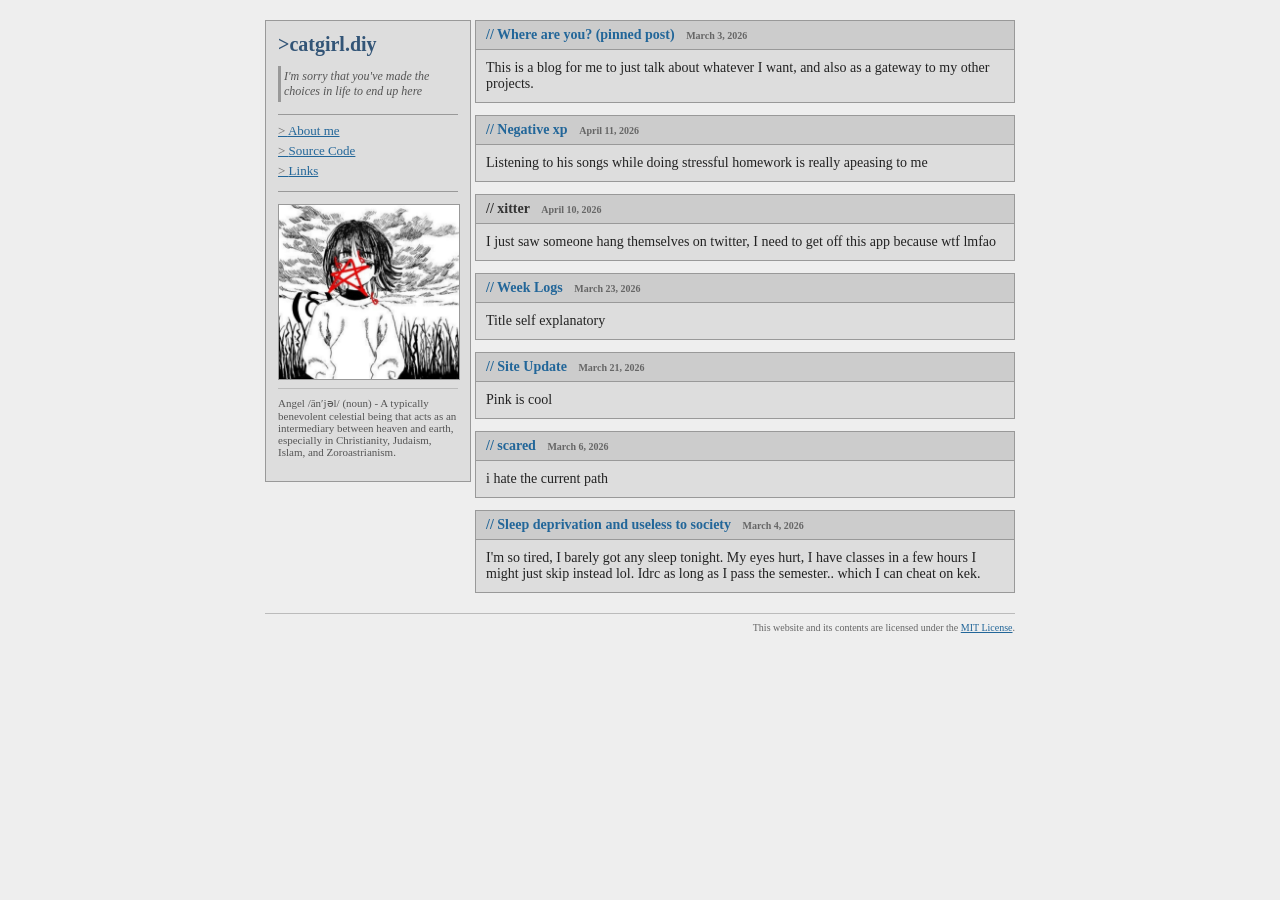
<file: index.html>
<!DOCTYPE html>
<html lang="en">

<head>
    <meta charset="UTF-8">
    <meta name="viewport" content="width=device-width, initial-scale=1.0">
    <title>catgirl.diy</title>
    <link rel="icon" type="image/jpeg" href="assets/tele.jpg">
    <link rel="stylesheet" href="style.css">
</head>

<body>
    <div class="container">

        <main class="content">

            <aside class="sidebar">

              <div class = "linkh">
                  <a href="https://catgirl.diy/">>catgirl.diy</a>
              </div>

                <div class="quote">I'm sorry that you've made the choices in life to end up here</div>

                <div class="links">
                    <a href="./about.html">About me</a>
                    <a href="https://github.com/disinteractive/catgirl.diy" target="_blank">Source Code</a>
                    <a href="./links.html">Links</a>
                </div>

                <img src="assets/666.jpg">

                <p>
                    Angel /ān′jəl/ (noun) - A typically benevolent celestial being that acts as an intermediary between
                    heaven and earth, especially in Christianity, Judaism, Islam, and Zoroastrianism.
                </p>

            </aside>

<div class="posts">

    <div class="post">
        <h2><a href="posts/March/3rd/2026/post1.html">// Where are you? (pinned post)</a>
            <span class="date">March 3, 2026</span>
        </h2>
        <p>
            This is a blog for me to just talk about whatever I want, and also as a gateway to my other
            projects.
        </p>
    </div>

    <div class="post">
        <h2><a href="posts/negativexp.html">// Negative xp</a>
            <span class="date">April 11, 2026</span>
        </h2>
        <p>
            Listening to his songs while doing stressful homework is really apeasing to me
        </p>
    </div>

    <div class="post">
        <h2>// xitter
            <span class="date">April 10, 2026</span>
        </h2>
        <p>
            I just saw someone hang themselves on twitter, I need to get off this app because wtf lmfao
        </p>
    </div>

    <div class="post">
        <h2><a href="posts/Log/LoggingWeeks.html">// Week Logs</a>
            <span class="date">March 23, 2026</span>
        </h2>
        <p>
            Title self explanatory
        </p>
    </div>

    <div class="post">
        <h2><a href="posts/March/21st/2026/post1.html">// Site Update</a>
            <span class="date">March 21, 2026</span>
        </h2>
        <p>
            Pink is cool
        </p>
    </div>

    <div class="post">
        <h2><a href="posts/March/6th/2026/post1.html">// scared</a>
            <span class="date">March 6, 2026</span>
        </h2>
        <p>
            i hate the current path
        </p>
    </div>

    <div class="post">
        <h2><a href="posts/March/4th/2026/post1.html">// Sleep deprivation and useless to society</a>
            <span class="date">March 4, 2026</span>
        </h2>
        <p>
            I'm so tired, I barely got any sleep tonight. My eyes hurt, I have classes in a few hours I might
            just skip instead lol. Idrc as long as I pass the semester.. which I can cheat on kek.
        </p>
    </div>

</div>
            <p class="license">
                This website and its contents are licensed under the
                <a href="./important/LICENSE" target="_blank">MIT License</a>.
            </p>

        </main>
    </div>
</body>

</html>
</file>
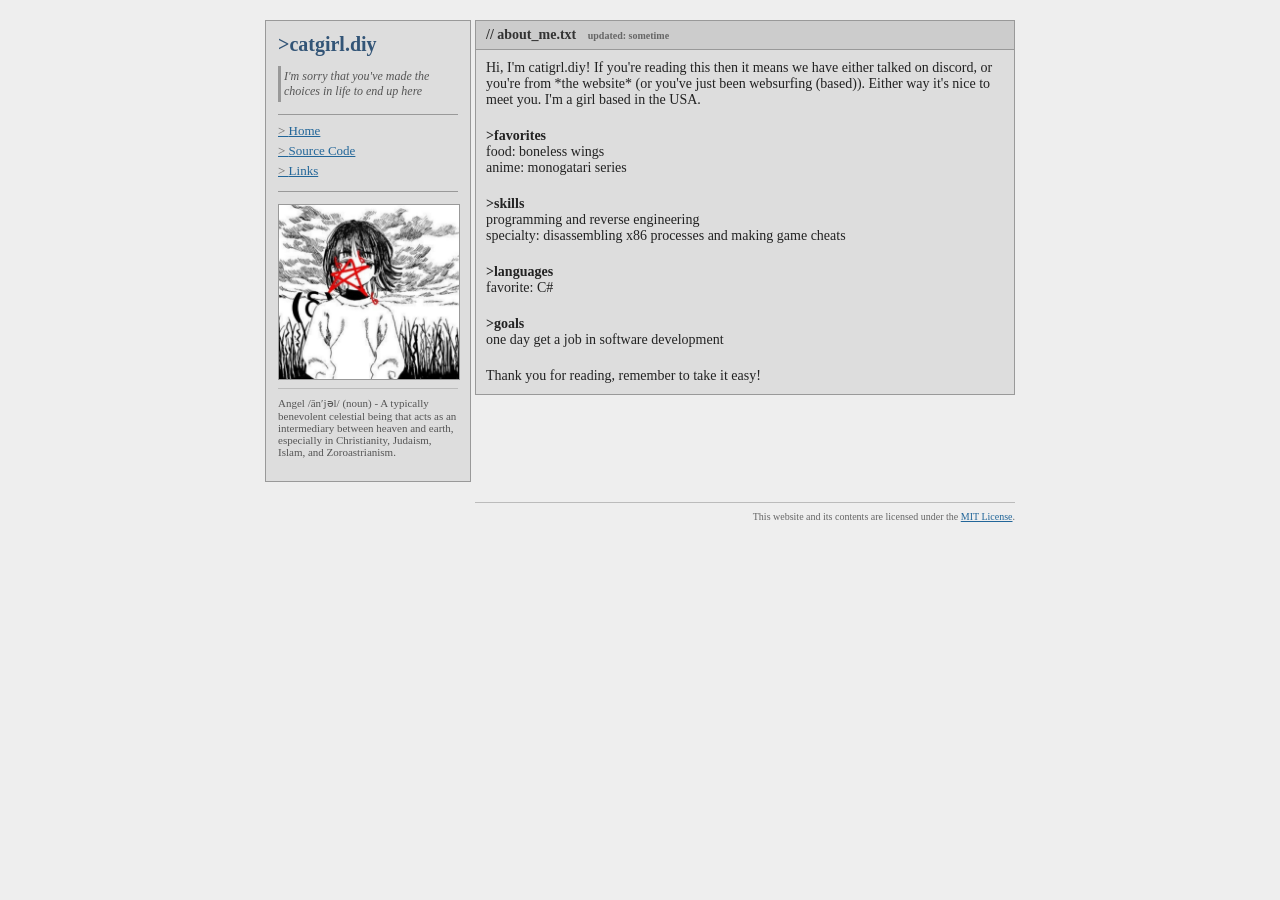
<file: about.html>
<!DOCTYPE html>
<html lang="en">

<head>
    <meta charset="UTF-8">
    <meta name="viewport" content="width=device-width, initial-scale=1.0">
    <title>catgirl.diy // about</title>
    <link rel="icon" type="image/jpeg" href="assets/tele.jpg">
    <link rel="stylesheet" href="style.css">
</head>

<body>
    <div class="container">

        <main class="content">

            <aside class="sidebar">

              <div class="linkh">
                  <a href="https://catgirl.diy/">>catgirl.diy</a>
              </div>

                <div class="quote">I'm sorry that you've made the choices in life to end up here</div>

                <div class="links">
                    <a href="./index.html">Home</a>
                    <a href="https://github.com/disinteractive/catgirl.diy" target="_blank">Source Code</a>
                    <a href="./links.html">Links</a>
                </div>

                <img src="assets/666.jpg" alt="angel">

                <p>
                    Angel /ān′jəl/ (noun) - A typically benevolent celestial being that acts as an intermediary between
                    heaven and earth, especially in Christianity, Judaism, Islam, and Zoroastrianism.
                </p>

            </aside>

            <div class="posts">

                <div class="post">
                    <h2>// about_me.txt <span class="date">updated: sometime</span></h2>

                    <p>Hi, I'm catigrl.diy! If you're reading this then it means we have either talked on discord, or you're
                    from *the website* (or you've just been websurfing (based)). Either way it's nice to meet you. I'm a girl based in the USA.</p>

                    <p><b>>favorites</b><br>
                    food: boneless wings<br>
                    anime: monogatari series</p>

                    <p><b>>skills</b><br>
                    programming and reverse engineering<br>
                    specialty: disassembling x86 processes and making game cheats</p>

                    <p><b>>languages</b><br>
                    favorite: C#</p>

                    <p><b>>goals</b><br>
                    one day get a job in software development</p>

                    <p>Thank you for reading, remember to take it easy!</p>
                </div>

                <p class="license">
                    This website and its contents are licensed under the
                    <a href="./important/LICENSE" target="_blank">MIT License</a>.
                </p>
            </div>

        </main>
    </div>
</body>

</html>
</file>
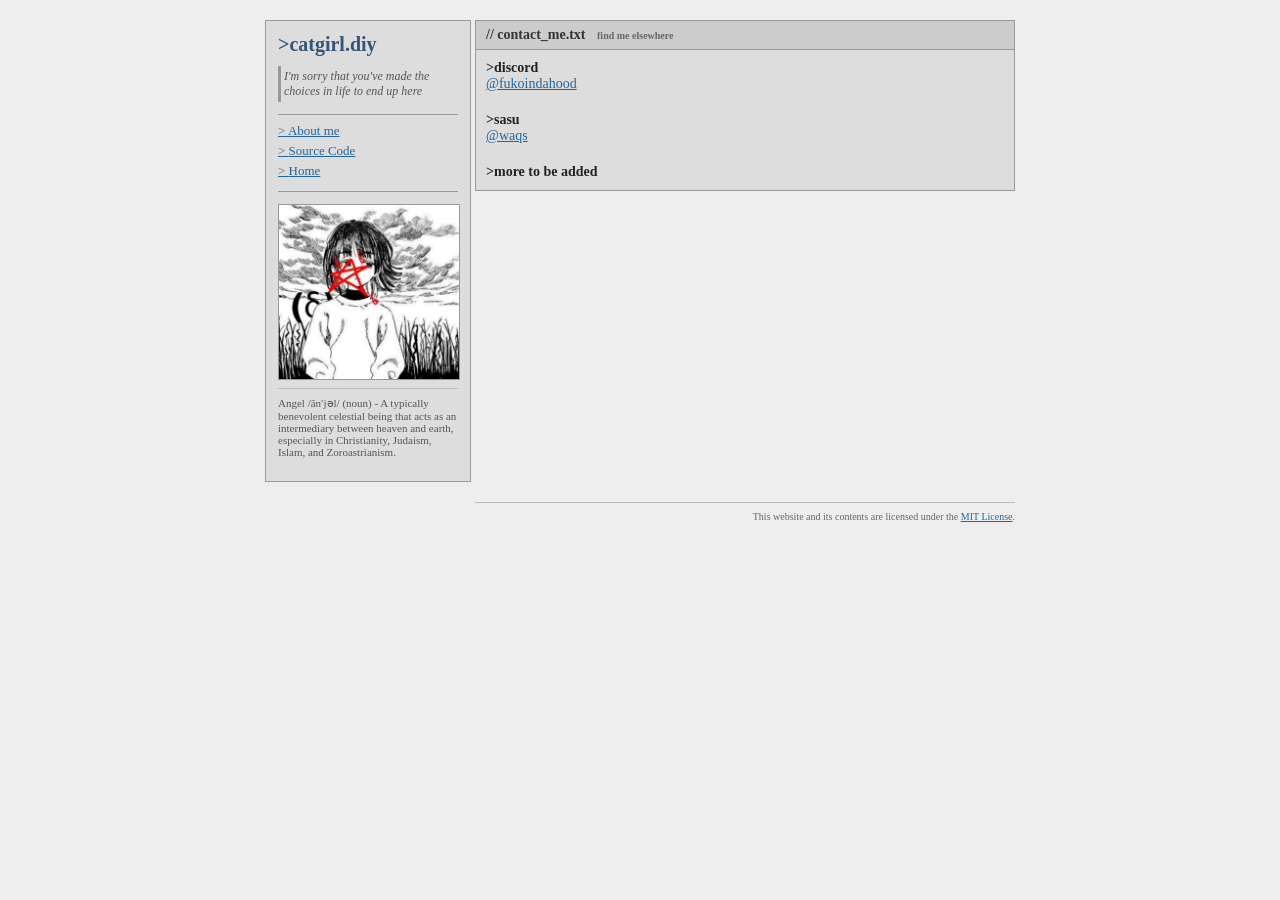
<file: links.html>
<!DOCTYPE html>
<html lang="en">

<head>
    <meta charset="UTF-8">
    <meta name="viewport" content="width=device-width, initial-scale=1.0">
    <title>catgirl.diy // links</title>
    <link rel="icon" type="image/jpeg" href="assets/tele.jpg">
    <link rel="stylesheet" href="style.css">
</head>

<body>
    <div class="container">

        <main class="content">

            <aside class="sidebar">

              <div class="linkh">
                  <a href="https://catgirl.diy/">>catgirl.diy</a>
              </div>

                <div class="quote">I'm sorry that you've made the choices in life to end up here</div>

                <div class="links">
                    <a href="./about.html">About me</a>
                    <a href="https://github.com/disinteractive/catgirl.diy" target="_blank">Source Code</a>
                    <a href="./index.html">Home</a>
                </div>

                <img src="assets/666.jpg" alt="angel">

                <p>
                    Angel /ān′jəl/ (noun) - A typically benevolent celestial being that acts as an intermediary between
                    heaven and earth, especially in Christianity, Judaism, Islam, and Zoroastrianism.
                </p>

            </aside>

            <div class="posts">

                <div class="post">
                    <h2>// contact_me.txt <span class="date">find me elsewhere</span></h2>

                    <p><b>>discord</b><br>
                    <a href="https://discord.com/users/1468021014238728383" target="_blank">@fukoindahood</a></p>

                    <p><b>>sasu</b><br>
                    <a href="https://sanctionedsuicide.site/members/waqs.115130/" target="_blank">@waqs</a></p>

                    <p><b>>more to be added</b><br>
                </div>

                <p class="license">
                    This website and its contents are licensed under the
                    <a href="./important/LICENSE" target="_blank">MIT License</a>.
                </p>
            </div>

        </main>
    </div>
</body>

</html>
</file>
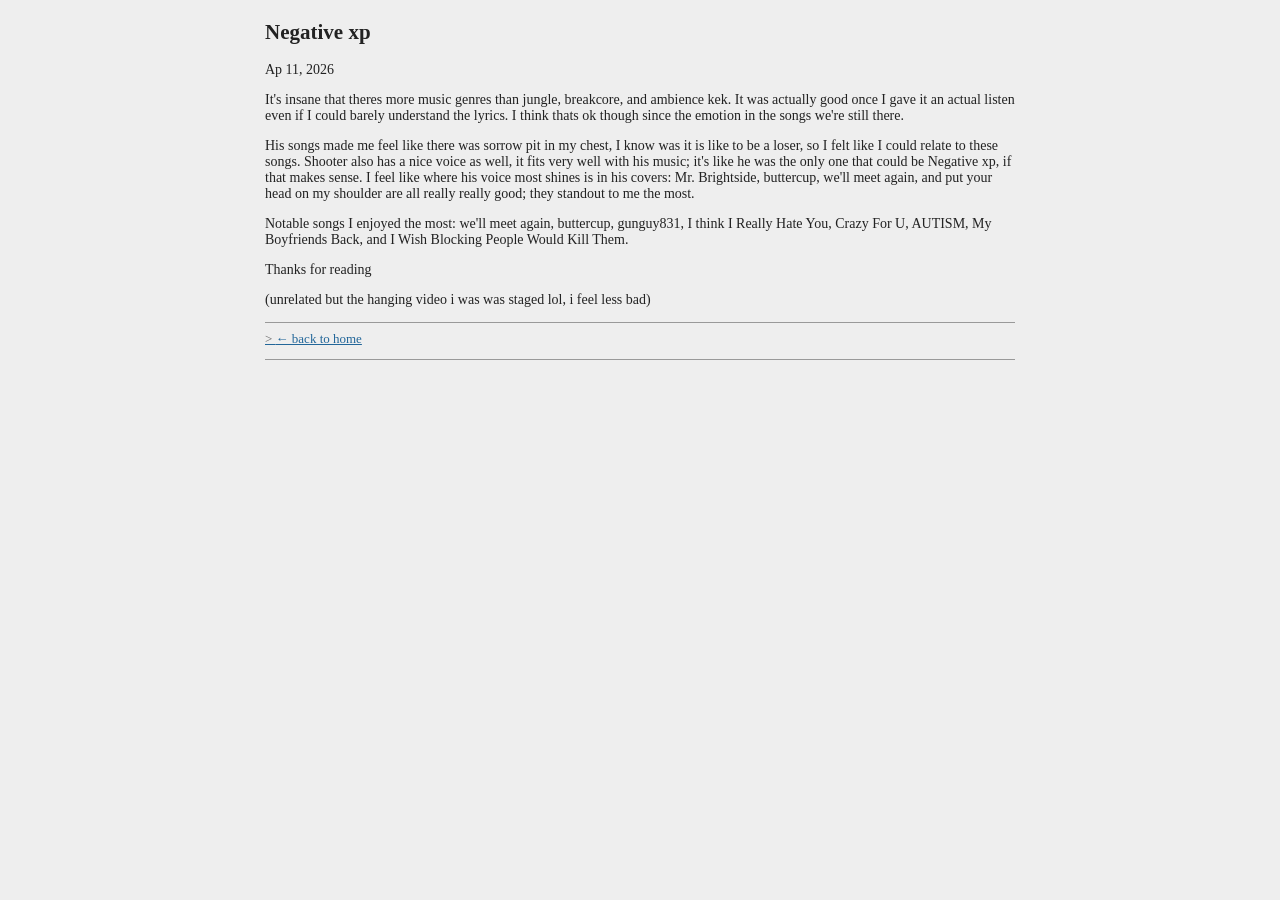
<file: posts/negativexp.html>
<!DOCTYPE html>
<html>

<head>
    <title>catgirl.diy</title>
    <meta charset="UTF-8">
    <link rel="stylesheet" href="/style.css">
    <link rel="icon" type="image/jpeg" href="/assets/tele.jpg">
</head>

<body>
    <div class="container">
        <div class="blog">

            <h2>Negative xp</h2>
            <div class="date">Ap 11, 2026</div>
            <p>
                It's insane that theres more music genres than jungle, breakcore, and ambience kek. It was actually good once I gave it an actual listen even if I could barely understand the lyrics. I think thats ok though since the emotion in the songs we're still there.
            </p>
             <p>
                His songs made me feel like there was sorrow pit in my chest, I know was it is like to be a loser, so I felt like I could relate to these songs. Shooter also has a nice voice as well, it fits very well with his music; it's like he was the only one that could be Negative xp, if that makes sense. I feel like where his voice most shines is in his covers: Mr. Brightside, buttercup, we'll meet again, and put your head on my shoulder are all really really good; they standout to me the most.
            </p>
            <p>
                Notable songs I enjoyed the most: we'll meet again, buttercup, gunguy831, I think I Really Hate You, Crazy For U, AUTISM, My Boyfriends Back, and I Wish Blocking People Would Kill Them.
            </p>
            
              <p>

            </p>
            
            
              <p>
                Thanks for reading 
            </p>
            
              <p>
                  (unrelated but the hanging video i was was staged lol, i feel less bad)
            </p>
            <div class="links">
                <a href="/index.html">← back to home</a>
            </div>
        </div>
    </div>


</body>

</html>
</file>
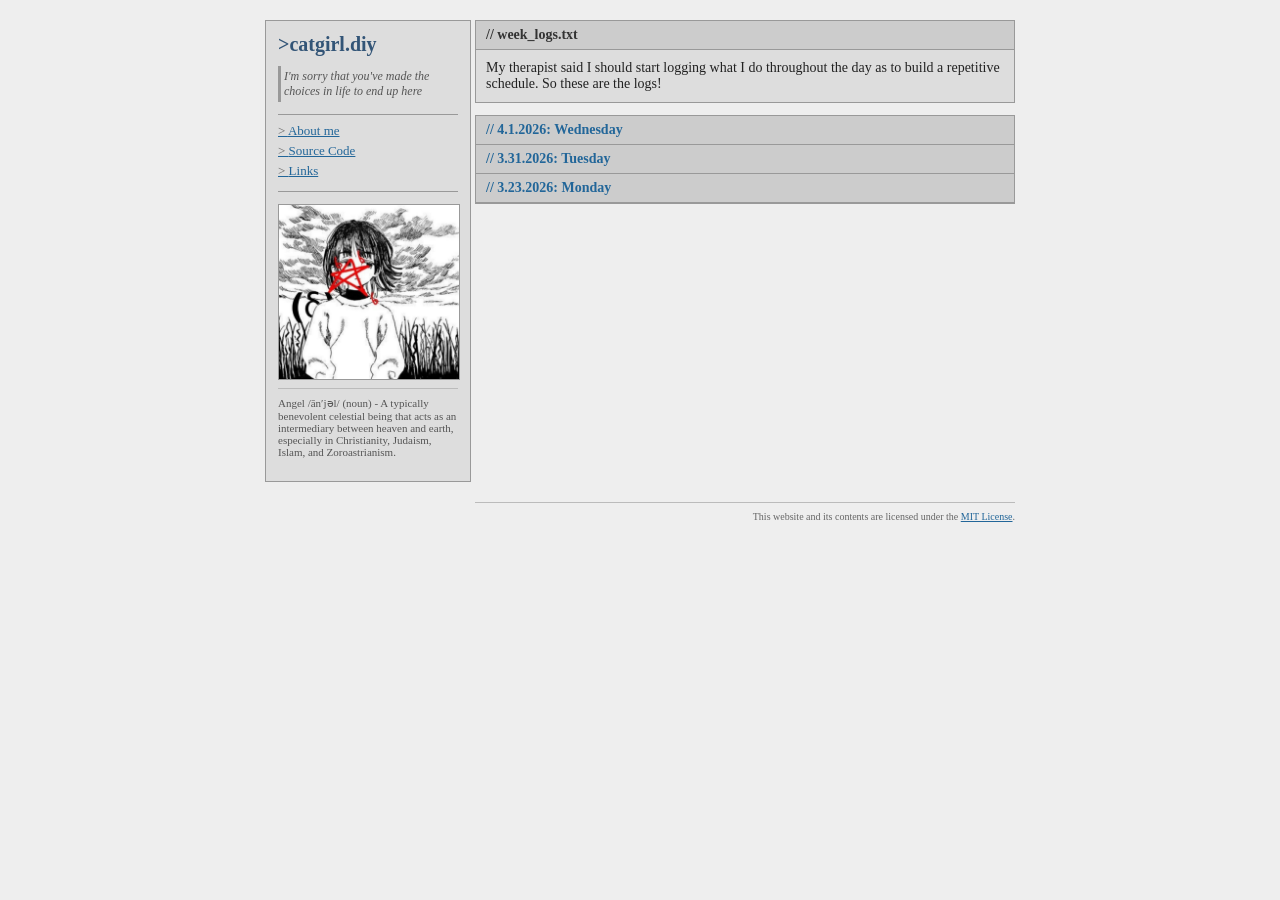
<file: posts/Log/LoggingWeeks.html>
<!DOCTYPE html>
<html lang="en">

<head>
    <meta charset="UTF-8">
    <meta name="viewport" content="width=device-width, initial-scale=1.0">
    <title>catgirl.diy // week logs</title>
    <link rel="icon" type="image/jpeg" href="/assets/tele.jpg">
    <link rel="stylesheet" href="/style.css">
</head>

<body>
    <div class="container">

        <main class="content">

            <aside class="sidebar">

              <div class="linkh">
                  <a href="https://catgirl.diy/">>catgirl.diy</a>
              </div>

                <div class="quote">I'm sorry that you've made the choices in life to end up here</div>

                <div class="links">
                    <a href="/about.html">About me</a>
                    <a href="https://github.com/disinteractive/catgirl.diy" target="_blank">Source Code</a>
                    <a href="/links.html">Links</a>
                </div>

                <img src="/assets/666.jpg" alt="angel">

                <p>
                    Angel /ān′jəl/ (noun) - A typically benevolent celestial being that acts as an intermediary between
                    heaven and earth, especially in Christianity, Judaism, Islam, and Zoroastrianism.
                </p>

            </aside>

            <div class="posts">

                <div class="post">
                    <h2>// week_logs.txt </h2>

                    <p>My therapist said I should start logging what I do throughout the day as to build a repetitive schedule. So these are the logs!</p>
                </div>

                <div class="post">
                    <h2><a href="/posts/April/1st/2026/post1.html">// 4.1.2026: Wednesday</a>
                    <h2><a href="/posts/March/31st/2026/post1.html">// 3.31.2026: Tuesday</a>
                    <h2><a href="/posts/March/23rd/2026/post1.html">// 3.23.2026: Monday</a>
                </div>

                <p class="license">
                    This website and its contents are licensed under the
                    <a href="/important/LICENSE" target="_blank">MIT License</a>.
                </p>

            </div>

        </main>
    </div>
</body>

</html>
</file>
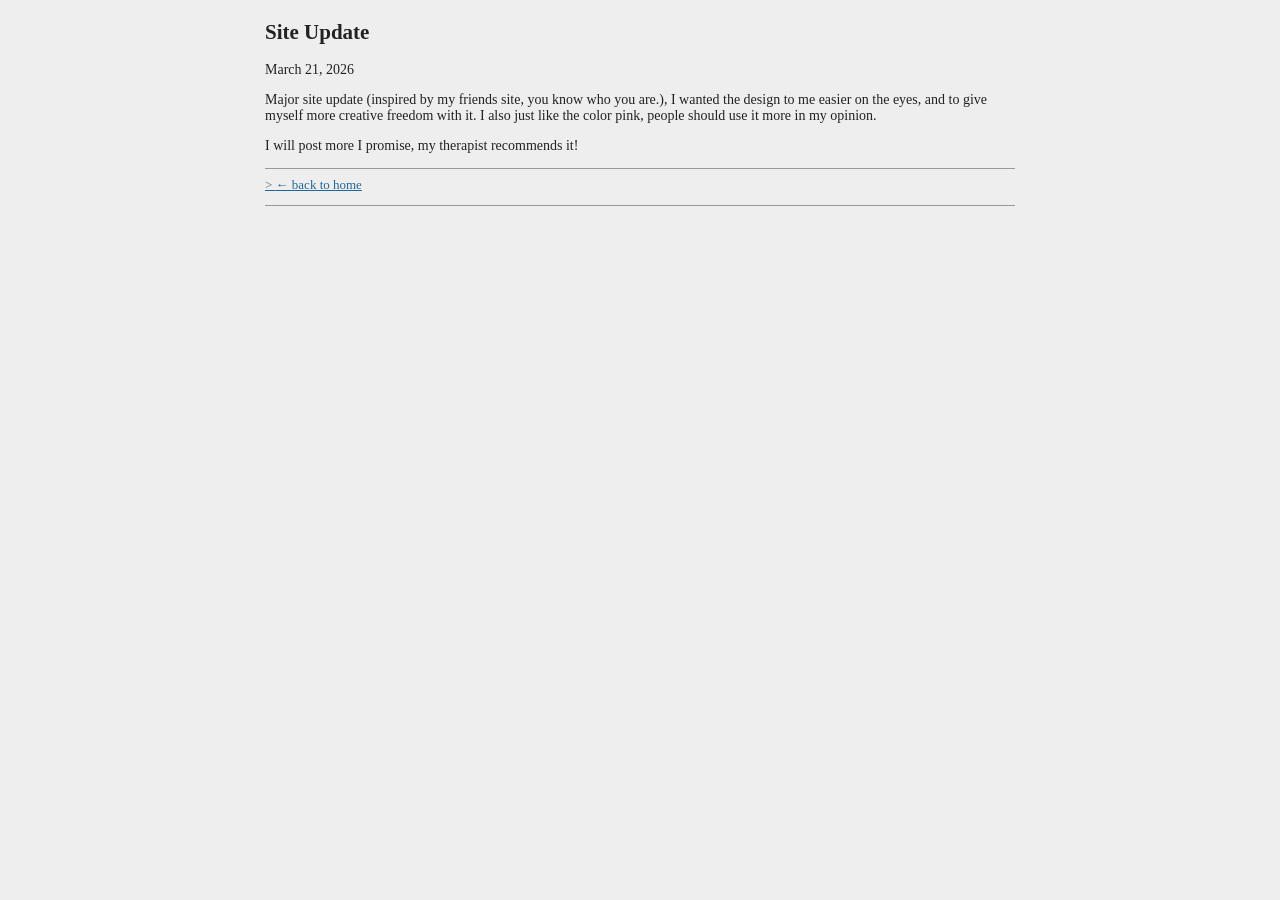
<file: posts/March/21st/2026/post1.html>
<!DOCTYPE html>
<html>

<head>
  <title>catgirl.diy</title>
  <meta charset="UTF-8">
  <link rel="stylesheet" href="/style.css">
  <link rel="icon" type="image/jpeg" href="/assets/tele.jpg">
</head>

<body>
<div class="container">
  <div class="blog">

    <h2>Site Update</h2>
    <div class="date">March 21, 2026</div>
    <p>
      Major site update (inspired by my friends site, you know who you are.), I wanted the design to me easier on the
      eyes, and to give myself more creative freedom with it. I also just like the color pink, people should use it more
      in my opinion.
    </p>
    <p>
      I will post more I promise, my therapist recommends it!
    </p>

    <div class="links">
      <a href="/index.html">← back to home</a>
    </div>
  </div>
</div>
</body>

</html>
</file>
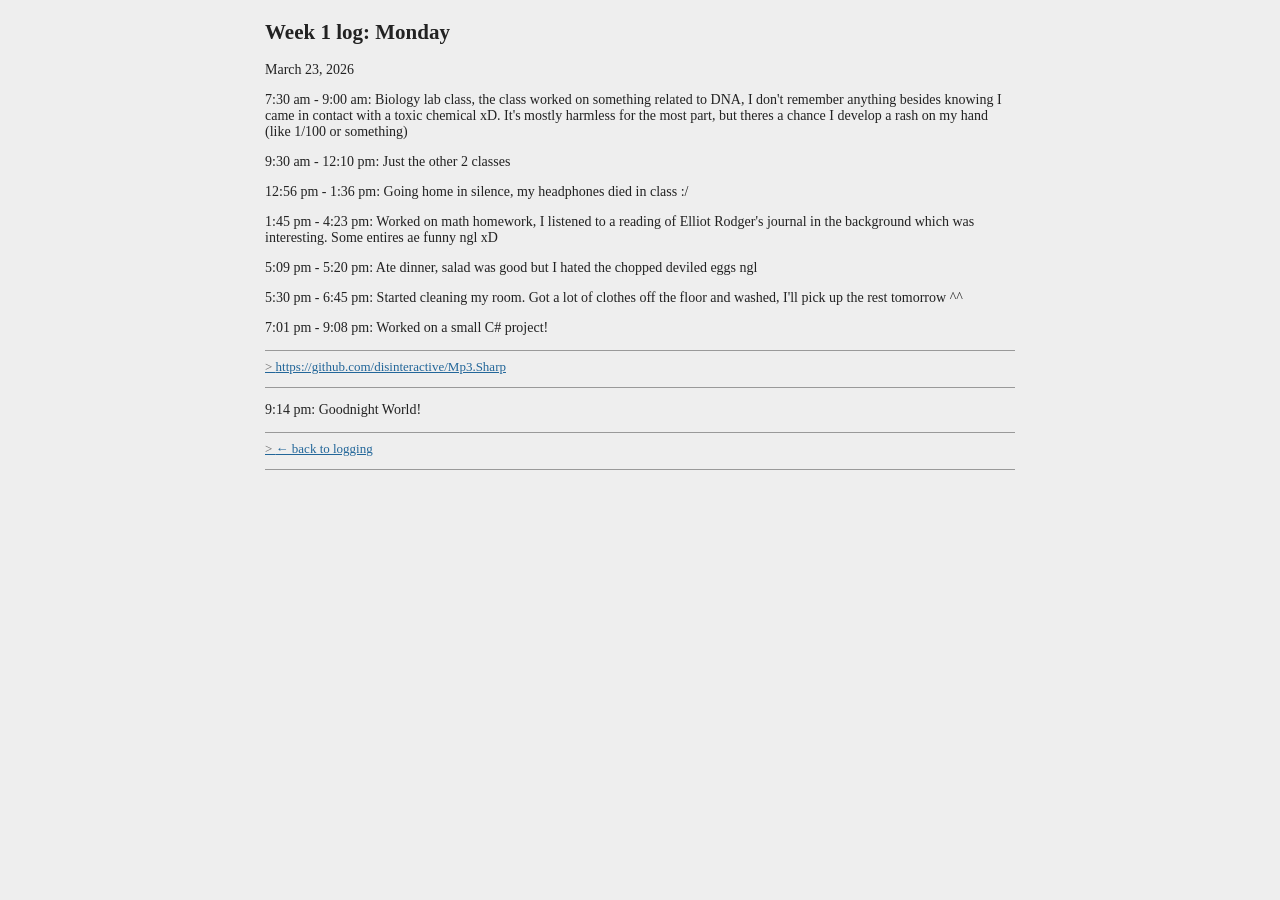
<file: posts/March/23rd/2026/post1.html>
<!DOCTYPE html>
<html>
<head>
    <title>catgirl.diy</title>
    <meta charset="UTF-8">
    <link rel="stylesheet" href="/style.css">
    <link rel="icon" type="image/jpeg" href="/assets/tele.jpg">
</head>

<body>
<div class="container">
    <div class="blog">

        <h2>Week 1 log: Monday</h2>
        <div class="date">March 23, 2026</div>
        <p>
           7:30 am - 9:00 am: Biology lab class, the class worked on something related to DNA, I don't remember anything besides knowing I came in contact with a toxic chemical xD. It's mostly harmless for the most part, but theres a chance I develop a rash on my hand (like 1/100 or something)
        </p>
        
        <p>
          9:30 am - 12:10 pm: Just the other 2 classes
        </p>
        
        <p>
          12:56 pm - 1:36 pm: Going home in silence, my headphones died in class :/
        </p>
        
        <p>
          1:45 pm - 4:23 pm: Worked on math homework, I listened to a reading of Elliot Rodger's journal in the background which was interesting. Some entires ae funny ngl xD
        </p>
        
        <p>
          5:09 pm - 5:20 pm: Ate dinner, salad was good but I hated the chopped deviled eggs ngl
        </p>
        
        <p>
          5:30 pm - 6:45 pm: Started cleaning my room. Got a lot of clothes off the floor and washed, I'll pick up the rest tomorrow ^^
        </p>

        <p>
          7:01 pm - 9:08 pm: Worked on a small C# project! <div class="links"><a href="https://github.com/disinteractive/Mp3.Sharp" target=_blank>https://github.com/disinteractive/Mp3.Sharp</a></div>
        </p>

        <p>
          9:14 pm: Goodnight World!
        </p>
            <div class="links">
      <a href="/posts/Log/LoggingWeeks.html">← back to logging</a>
    </div>
    </div>
</div>
</html>
</file>
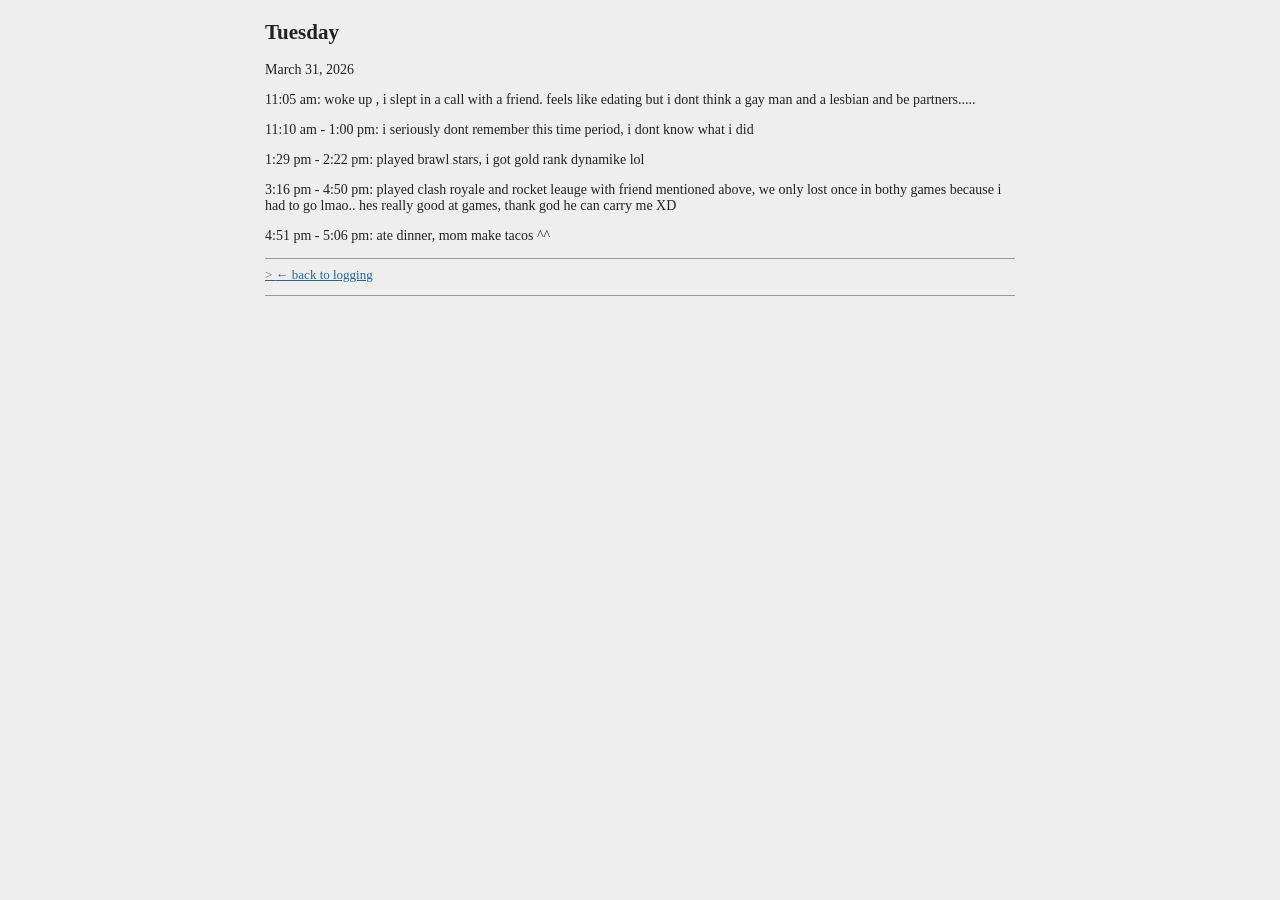
<file: posts/March/31st/2026/post1.html>
<!DOCTYPE html>
<html>
<head>
    <title>catgirl.diy</title>
    <meta charset="UTF-8">
    <link rel="stylesheet" href="/style.css">
   <link rel="icon" type="image/jpeg" href="/assets/tele.jpg">
</head>

<body>
<div class="container">
    <div class="blog">

        <h2>Tuesday</h2>
        <div class="date">March 31, 2026</div>
        <p>
          11:05 am: woke up , i slept in a call with a friend. feels like edating but i dont think a gay man and a lesbian and be partners.....
        </p>
        
        <p>
          11:10 am - 1:00 pm:  i seriously dont remember this time period, i dont know what i did
        </p>  
          1:29 pm - 2:22 pm: played brawl stars, i got gold rank dynamike lol
        <p>  
          3:16 pm - 4:50 pm: played clash royale and rocket leauge with friend mentioned above, we only lost once in bothy games because i had to go lmao.. hes really good at games, thank god he can carry me XD
        </p>
        <p>
          4:51 pm - 5:06 pm: ate dinner, mom make tacos ^^
        </p>
            <div class="links">
      <a href="/posts/Log/LoggingWeeks.html">← back to logging</a>
    </div>
    </div>
</div>
</html>
</file>
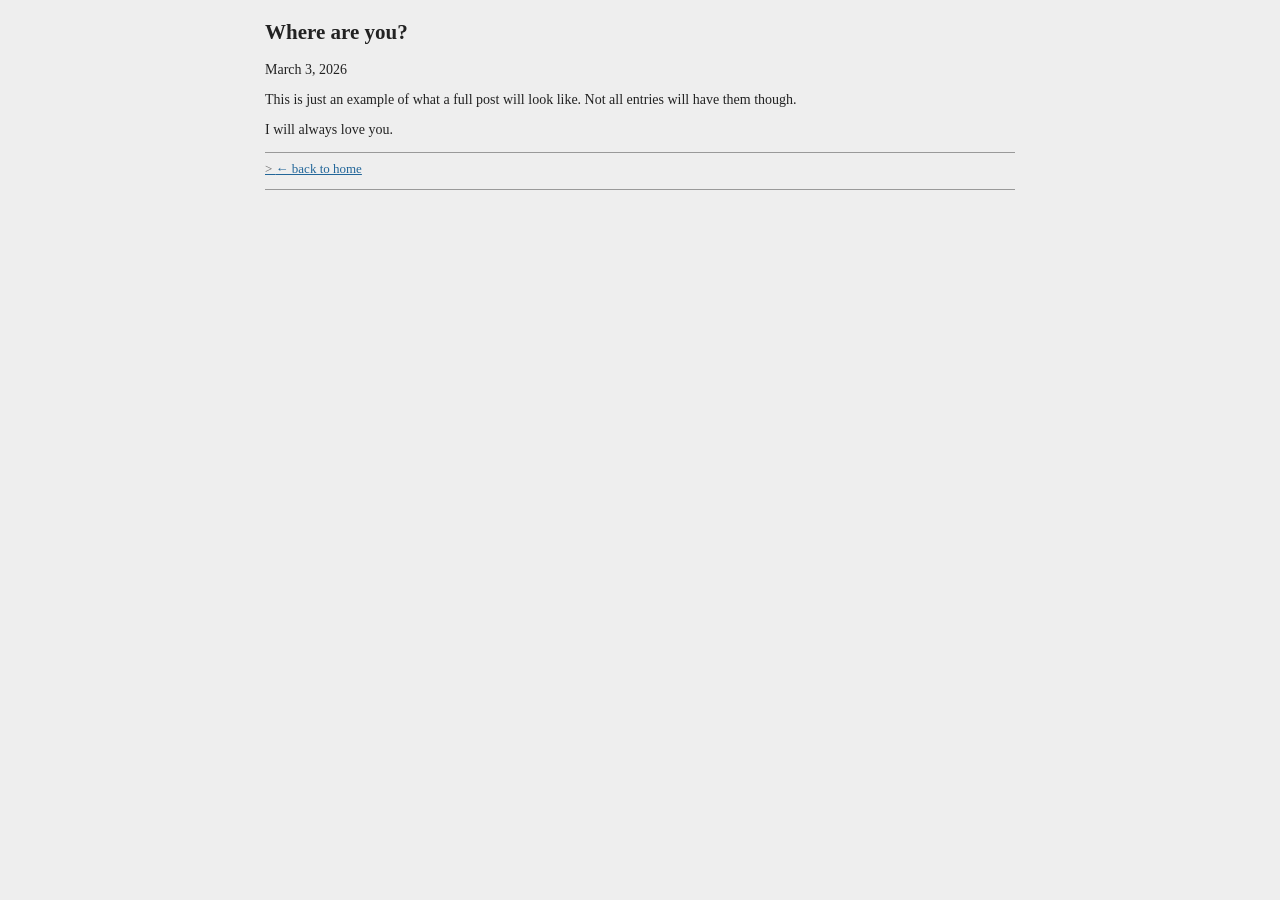
<file: posts/March/3rd/2026/post1.html>
<!DOCTYPE html>
<html>
<head>
    <title>catgirl.diy</title>
    <meta charset="UTF-8">
    <link rel="stylesheet" href="/style.css">
    <link rel="icon" type="image/jpeg" href="/assets/tele.jpg">
</head>

<body>
<div class="container">
    <div class="blog">

        <h2>Where are you?</h2>
        <div class="date">March 3, 2026</div>
        <p>
           This is just an example of what a full post will look like. Not all entries will have them though.
        </p>
        <p>
            I will always love you.
        </p>
            <div class="links">
      <a href="/index.html">← back to home</a>
    </div>
    </div>
</div>
</html>
</file>
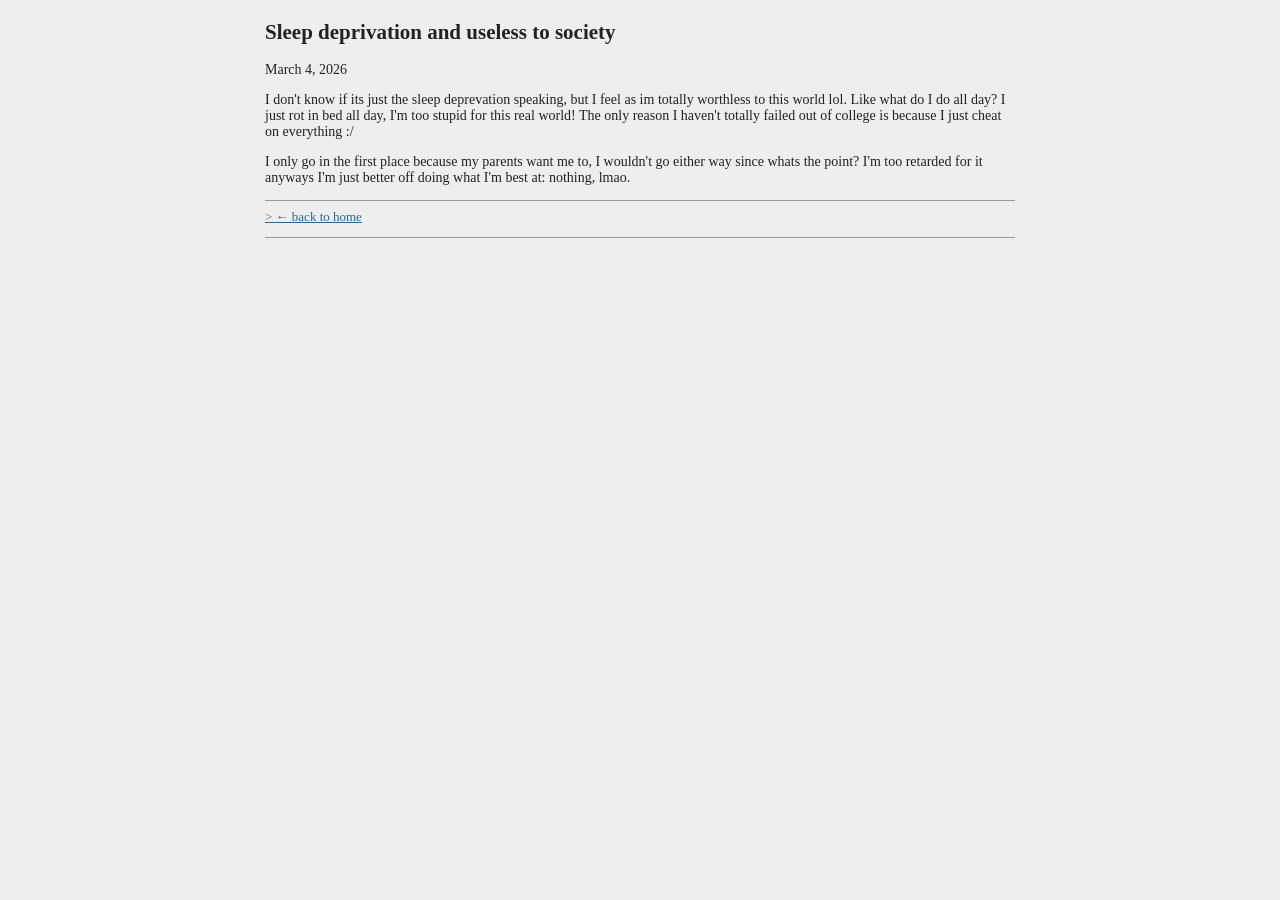
<file: posts/March/4th/2026/post1.html>
<!DOCTYPE html>
<html>

<head>
    <title>catgirl.diy</title>
    <meta charset="UTF-8">
    <link rel="stylesheet" href="/style.css">
    <link rel="icon" type="image/jpeg" href="/assets/tele.jpg">
</head>

<body>
    <div class="container">
        <div class="blog">

            <h2>Sleep deprivation and useless to society</h2>
            <div class="date">March 4, 2026</div>
            <p>
                I don't know if its just the sleep deprevation speaking, but I feel as im totally worthless to this
                world lol. Like what do I do all day? I just rot in bed all day, I'm too stupid for this real world! The
                only reason I haven't totally failed out of college is because I just cheat on everything :/
            </p>
            <p>
                I only go in the first place because my parents want me to, I wouldn't go either way since whats the
                point? I'm too retarded for it anyways I'm just better off doing what I'm best at: nothing, lmao.
            </p>
            <div class="links">
                <a href="/index.html">← back to home</a>
            </div>
        </div>
    </div>


</body>

</html>
</file>
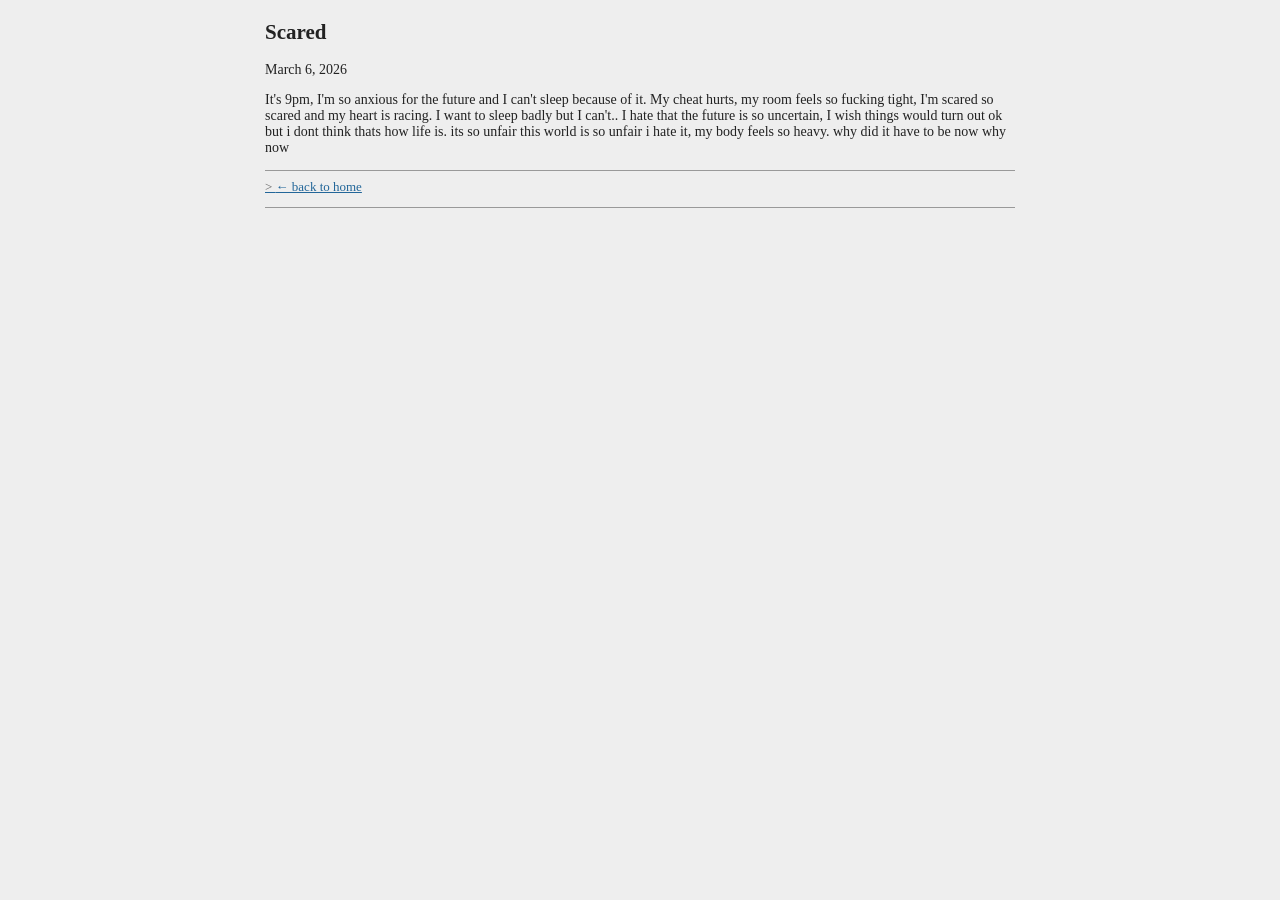
<file: posts/March/6th/2026/post1.html>
<!DOCTYPE html>
<html>

<head>
    <title>catgirl.diy</title>
    <meta charset="UTF-8">
    <link rel="stylesheet" href="/style.css">
    <link rel="icon" type="image/jpeg" href="/assets/tele.jpg">
</head>

<body>
    <div class="container">
        <div class="blog">

            <h2>Scared</h2>
            <div class="date">March 6, 2026</div>
            <p>
                It's 9pm, I'm so anxious for the future and I can't sleep because of it. My cheat hurts, my room feels
                so fucking tight, I'm scared so scared and my heart is racing. I want to sleep badly but I can't.. I
                hate that the future is so uncertain, I wish things would turn out ok but i dont think thats how life
                is. its so unfair this world is so unfair i hate it, my body feels so heavy. why did it have to be now
                why now
            </p>
            <div class="links">
                <a href="/index.html">← back to home</a>
            </div>
        </div>


    </div>
</body>

</html>
</file>
<file: style.css>
BODY {
    background: #eeeeee;
    color: #222222;
    font-family: "Times New Roman", Times, serif;
    font-size: 14px;
    margin: 20px;
}

A:link {
    color: #226699;
    text-decoration: underline;
}

A:visited {
    color: #664488;
    text-decoration: underline;
}

A:hover {
    color: #aa3355;
    text-decoration: none;
    background: #dddddd;
}

.container {
    max-width: 750px;
    margin: 0 auto;
}

.content {
    width: 100%;
}

.sidebar {
    background: #dddddd;
    border: 1px solid #999999;
    padding: 12px;
    margin-bottom: 20px;
    width: 180px;
    float: left;
}

.linkh A {
    font-size: 20px;
    font-weight: bold;
    color: #335577;
    text-decoration: none;
}

.linkh A:hover {
    color: #aa3355;
    background: transparent;
}

.quote {
    font-size: 12px;
    color: #555555;
    margin: 10px 0;
    padding: 3px;
    border-left: 3px solid #999999;
    font-style: italic;
}

.links {
    margin: 12px 0;
    padding: 8px 0;
    border-top: 1px solid #999999;
    border-bottom: 1px solid #999999;
}

.links A {
    display: block;
    font-size: 13px;
    margin-bottom: 4px;
}

.links A:before {
    content: "> ";
    color: #666666;
}

.sidebar IMG {
    width: 100%;
    border: 1px solid #999999;
    margin: 8px 0;
    display: block;
}

.sidebar P {
    font-size: 11px;
    color: #555555;
    margin-top: 8px;
    padding-top: 8px;
    border-top: 1px solid #bbbbbb;
}

.posts {
    margin-left: 210px;
}

.post {
    background: #dddddd;
    border: 1px solid #999999;
    margin-bottom: 12px;
    padding: 0;
}

.post H2 {
    font-size: 14px;
    margin: 0;
    padding: 6px 10px;
    background: #cccccc;
    border-bottom: 1px solid #999999;
    color: #333333;
}

.post H2 A {
    color: #226699;
    text-decoration: none;
}

.post H2 A:hover {
    color: #aa3355;
    text-decoration: underline;
    background: transparent;
}

.post .date {
    font-size: 10px;
    color: #666666;
    margin-left: 8px;
}

.post P {
    margin: 0;
    padding: 10px;
    background: #dddddd;
    color: #222222;
}

.license {
    font-size: 10px;
    color: #666666;
    margin-top: 20px;
    text-align: right;
    border-top: 1px solid #bbbbbb;
    padding-top: 8px;
    clear: both;
}

HR {
    border: none;
    border-top: 1px solid #999999;
    height: 0;
}

* {
    border-radius: 0 !important;
    box-shadow: none !important;
    transition: none !important;
}
</file>
